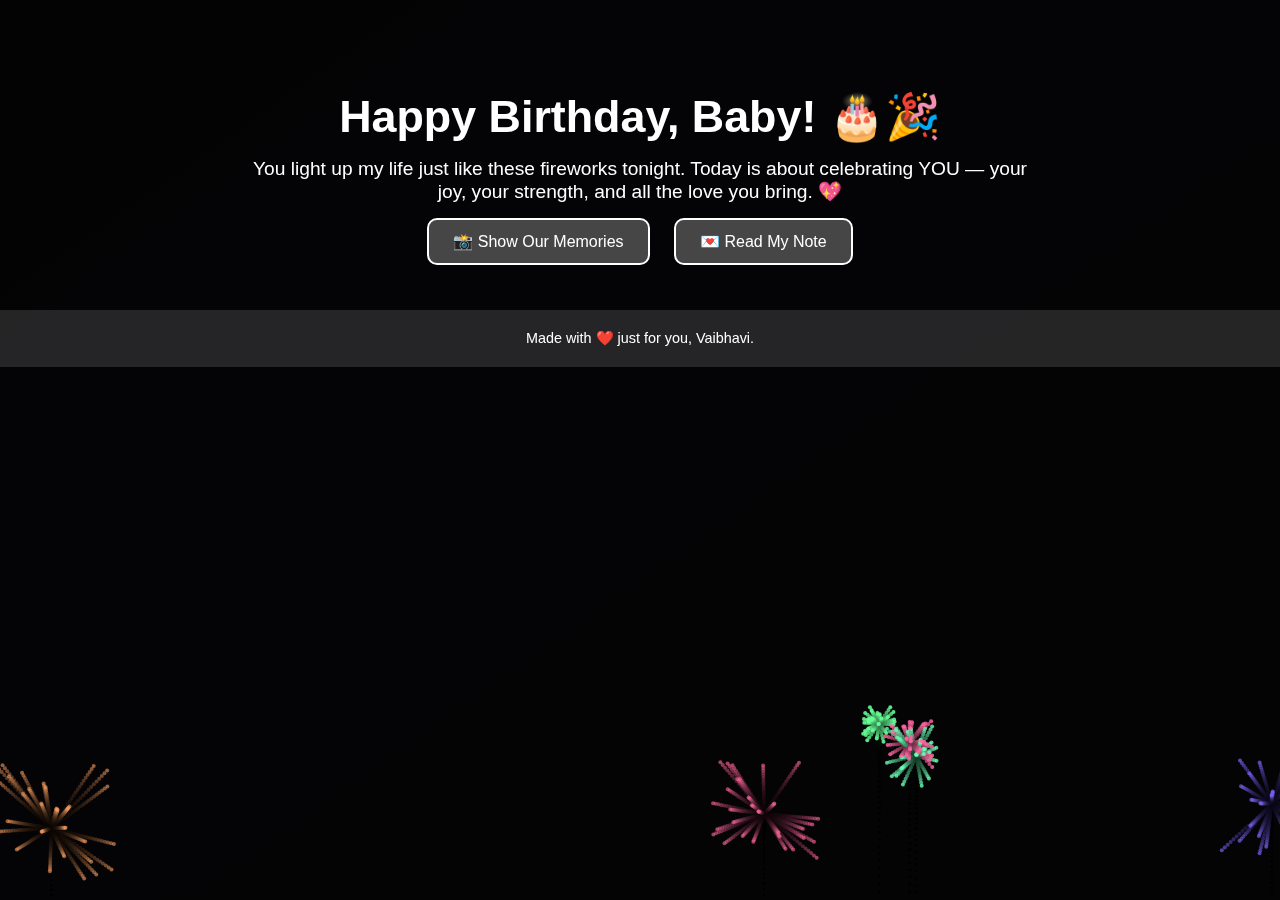
<file: index.html>
<!DOCTYPE html>
<html lang="en">
<head>
  <meta charset="UTF-8" />
  <meta name="viewport" content="width=device-width, initial-scale=1.0"/>
  <title>Happy Birthday Baby 💖</title>
  <style>
    html, body {
      margin: 0;
      padding: 0;
      font-family: 'Segoe UI', sans-serif;
      background: linear-gradient(to bottom right, #a18cd1, #fbc2eb);
      color: #fff;
      text-align: center;
      overflow-x: hidden;
      height: 100%;
    }

    header {
      padding: 60px 20px 30px;
      position: relative;
      z-index: 1;
    }

    h1 {
      font-size: 2.8rem;
      margin-bottom: 15px;
    }

    p {
      font-size: 1.2rem;
      max-width: 800px;
      margin: 0 auto;
    }

    button {
      background-color: #ffffff44;
      color: white;
      border: 2px solid white;
      padding: 12px 24px;
      font-size: 1rem;
      border-radius: 10px;
      margin: 15px 10px;
      cursor: pointer;
      transition: 0.3s;
    }

    button:hover {
      background-color: #ffffff66;
    }

    section {
      padding: 40px 20px;
      position: relative;
      z-index: 1;
    }

    .hidden {
      display: none;
    }

    .slideshow-container {
      max-width: 500px;
      margin: 20px auto;
      position: relative;
    }

    .slides {
      display: none;
      width: 100%;
      border-radius: 10px;
      box-shadow: 0 4px 20px rgba(0,0,0,0.3);
    }

    .note-box {
      background: #ffffff33;
      padding: 25px;
      border-radius: 15px;
      max-width: 700px;
      margin: 30px auto 0;
      line-height: 1.6;
      font-size: 1.1rem;
      backdrop-filter: blur(5px);
      color: #fff;
    }

    audio {
      display: none;
    }

    footer {
      background: #ffffff22;
      padding: 20px;
      font-size: 0.9rem;
      z-index: 1;
      position: relative;
    }

    /* Fireworks canvas */
    .fireworks {
      position: fixed;
      top: 0;
      left: 0;
      pointer-events: none;
      width: 100%;
      height: 100%;
      z-index: 0;
    }

    canvas {
      width: 100%;
      height: 100%;
    }

    @media (max-width: 600px) {
      h1 { font-size: 2rem; }
      p, .note-box { font-size: 1rem; }
    }
  </style>
</head>
<body>

  <!-- Fireworks Layer -->
  <div class="fireworks">
    <canvas id="fireworksCanvas"></canvas>
  </div>

  <!-- Main Header -->
  <header>
    <h1>Happy Birthday, Baby! 🎂🎉</h1>
    <p>
      You light up my life just like these fireworks tonight. Today is about celebrating YOU — your joy, your strength, and all the love you bring. 💖
    </p>
    <button onclick="toggleGallery()">📸 Show Our Memories</button>
    <button onclick="toggleNote()">💌 Read My Note</button>
  </header>

  <!-- Slideshow Section -->
  <section id="gallerySection" class="hidden">
    <div class="slideshow-container">

      <img class="slides" src="shilp1.jpg" alt="Memory 3">
      <img class="slides" src="cable1.jpg" alt="Memory 4">
      <img class="slides" src="hussain1.jpg" alt="Memory 4">
	  <img class="slides" src="cycle1.jpg" alt="Memory 1">
      <img class="slides" src="office.jpg" alt="Memory 2">
      <img class="slides" src="graph1.jpg" alt="Memory 4">
      <img class="slides" src="Memory11.jpg" alt="Memory 4">
    </div>
  </section>

  <!-- Personal Note Section -->
  <section id="noteSection" class="hidden">
    <div class="note-box">
      <h2>My lovely Baby, 💖</h2>
      <p>
        Every moment with you feels magical. Your smile melts my heart, your voice calms my soul. On this occasion, I want you to know that you are my love forever.
        <br><br>
        I promise to be there through all your highs and lows. You’re not just my love — you are my best friend, my reason to smile, my world.
        <br><br>
        May your birthday be filled with all the love, laughter, and happiness you bring into mine every day. I promise to make today (and every day) as special as you are.
        <br><br>
        I love you more than words can ever say. 💫💐<br>
        ❤️ Forever yours, Bunny 🐇
	<br><br>
	Special Msg:- आज तुझा वाढदिवस आहे, पण खरं सांगायचं तर, माझ्यासाठी प्रत्येक दिवस तुझ्यामुळे खास असतो… तू माझं स्वप्न, माझं प्रेम, आणि माझं कायमचं सुख आहेस. वाढदिवसाच्या प्रेमळ शुभेच्छा माझ्या राणी!
        <br>  
	      
      </p>
    </div>
  </section>

  <!-- Background Music -->
  <audio autoplay loop>
    <source src="song.mp3" type="audio/mp3">
    Your browser does not support the audio element.
  </audio>

  <!-- Footer -->
  <footer>
    Made with ❤️ just for you, Vaibhavi.
  </footer>

  <!-- Scripts -->
  <script>
    let slideIndex = 0;

    function showSlides() {
      const slides = document.getElementsByClassName("slides");
      for (let i = 0; i < slides.length; i++) {
        slides[i].style.display = "none";
      }
      slideIndex++;
      if (slideIndex > slides.length) { slideIndex = 1; }
      slides[slideIndex - 1].style.display = "block";
      setTimeout(showSlides, 3000);
    }

    function toggleGallery() {
      const gallery = document.getElementById("gallerySection");
      gallery.classList.toggle("hidden");
      showSlides();
    }

    function toggleNote() {
      const note = document.getElementById("noteSection");
      note.classList.toggle("hidden");
    }

    // Fireworks animation
    const canvas = document.getElementById("fireworksCanvas");
    const ctx = canvas.getContext("2d");
    canvas.width = window.innerWidth;
    canvas.height = window.innerHeight;

    function random(min, max) {
      return Math.random() * (max - min) + min;
    }

    class Firework {
      constructor() {
        this.reset();
      }

      reset() {
        this.x = random(0, canvas.width);
        this.y = canvas.height;
        this.color = `hsl(${random(0, 360)}, 100%, 70%)`;
        this.dy = random(-10, -5);
        this.exploded = false;
        this.particles = [];
      }

      update() {
        if (!this.exploded) {
          this.y += this.dy;
          this.dy += 0.2;
          if (this.dy >= 0) {
            this.exploded = true;
            for (let i = 0; i < 30; i++) {
              this.particles.push(new Particle(this.x, this.y, this.color));
            }
          }
        }
        this.particles.forEach(p => p.update());
      }

      draw() {
        if (!this.exploded) {
          ctx.beginPath();
          ctx.arc(this.x, this.y, 2, 0, Math.PI * 2);
          ctx.fillStyle = this.color;
          ctx.fill();
        }
        this.particles.forEach(p => p.draw());
      }
    }

    class Particle {
      constructor(x, y, color) {
        this.x = x;
        this.y = y;
        this.color = color;
        this.radius = 2;
        this.dx = random(-3, 3);
        this.dy = random(-3, 3);
        this.alpha = 1;
      }

      update() {
        this.x += this.dx;
        this.y += this.dy;
        this.alpha -= 0.02;
      }

      draw() {
        ctx.save();
        ctx.globalAlpha = this.alpha;
        ctx.beginPath();
        ctx.arc(this.x, this.y, this.radius, 0, Math.PI * 2);
        ctx.fillStyle = this.color;
        ctx.fill();
        ctx.restore();
      }
    }

    const fireworks = Array.from({ length: 6 }, () => new Firework());

    function animate() {
      ctx.fillStyle = "rgba(0, 0, 0, 0.15)";
      ctx.fillRect(0, 0, canvas.width, canvas.height);
      fireworks.forEach((f, i) => {
        f.update();
        f.draw();
        if (f.exploded && f.particles.every(p => p.alpha <= 0)) {
          fireworks[i] = new Firework();
        }
      });
      requestAnimationFrame(animate);
    }

    animate();
  </script>
</body>
</html>
</file>
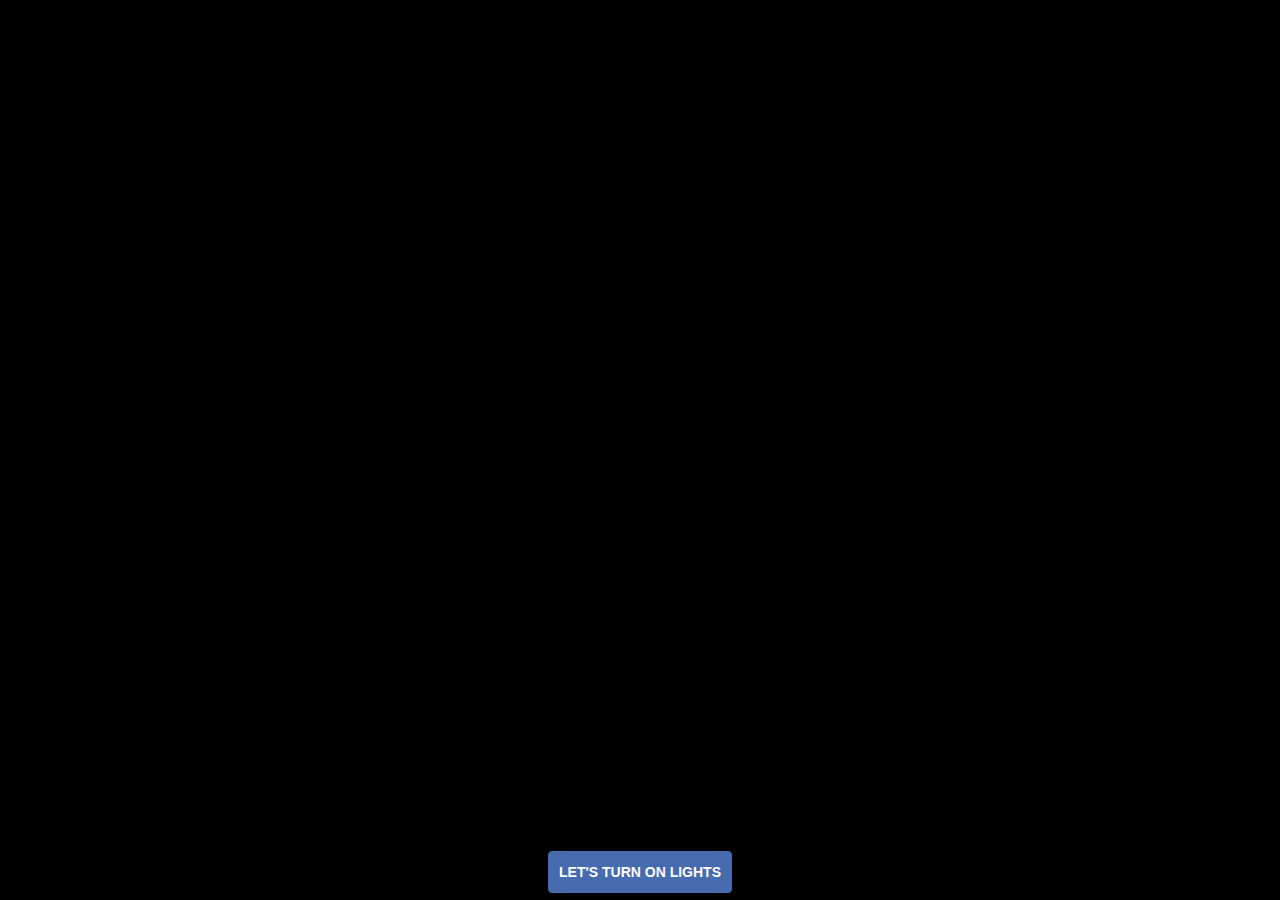
<file: bday.html>
<!DOCTYPE html>
<!--[if lt IE 7]>
<html class="ie lt-ie9 lt-ie8 lt-ie7"> <![endif]-->
<!--[if IE 7]>
<html class="ie lt-ie9 lt-ie8"> <![endif]-->
<!--[if IE 8]>
<html class="ie lt-ie9"> <![endif]-->
<!--[if gt IE 8]>
<html> <![endif]-->
<!--[if !IE]><!-->
<html lang="en"><!-- <![endif]-->
<head>
    <title>Happy Birthday</title>
    <meta charset="UTF-8"/>
    <meta name="description" content="Happy Birthday">
    <meta name="robots" content="index, follow"/>
    <link rel="author" href="https://plus.google.com/u/1/+AyushSharma1/"/>
    <meta name="keywords" content="Birthday, Happy">
    <!-- Strat of Facebook Meta -->
    <meta property="og:type" content="E-Greeting"/>
    <meta property="og:image" content="favicon.ico"/>
    <meta property="og:description" content="Wish you a very Happy Birthday">
    <!-- End of Facebook Meta Tags -->
    <meta name="viewport"
          content="width=device-width, initial-scale=1.0, user-scalable=0, minimum-scale=1.0, maximum-scale=1.0">
    <meta name="apple-mobile-web-app-capable" content="yes">
    <meta name="apple-mobile-web-app-status-bar-style" content="black">
    <meta http-equiv="X-UA-Compatible" content="IE=9; IE=8; IE=7; IE=EDGE"/>
    <link rel="stylesheet" href="assets/bootstrap.min.css">
    <link rel="stylesheet" type="text/css" href="assets/stylesheet.css">
    <link rel="stylesheet" type="text/css" href="assets/loading.css">
    <link rel="stylesheet/less" href="assets/cake.less">
    <script src="assets/less.min.js"></script>
    <script src="config.js"></script>
</head>

<body>
<div class="loading"></div>
<audio class="song" controls loop>
    <source src="assets/hbd.mp3"></source>
    Your browser isn't invited for super fun audio time.
</audio>
<div class="balloons text-center" id="b1">
    <h2 style="color:#F2B300;">*</h2>
</div>
<div class="balloons text-center" id="b2">
    <h2 style="color:#0719D4;">V</h2>
</div>
<div class="balloons text-center" id="b3">
    <h2 style="color:#D14D39;">a</h2>
</div>
<div class="balloons text-center" id="b4">
    <h2 style="color:#8FAD00;">n</h2>
</div>
<div class="balloons text-center" id="b5">
    <h2 style="color:#8377E4;">i</h2>
</div>
<div class="balloons text-center" id="b6">
    <h2 style="color:#99C96A;">i</h2>
</div>
<div class="balloons text-center" id="b7">
    <h2 style="color:#20CFB4;">*</h2>
</div>

<img src="assets/Balloon-Border.png" width="100%" class="balloon-border">


<div class="container">

    <div class="row">
        <div class="col-md-2 col-xs-2 bulb-holder">
            <div class="bulb" id="bulb_yellow"></div>
        </div>
        <div class="col-md-2 col-xs-2 bulb-holder">
            <div class="bulb" id="bulb_red"></div>
        </div>
        <div class="col-md-2 col-xs-2 bulb-holder">
            <div class="bulb" id="bulb_blue"></div>
        </div>
        <div class="col-md-2 col-xs-2 bulb-holder">
            <div class="bulb" id="bulb_green"></div>
        </div>
        <div class="col-md-2 col-xs-2 bulb-holder">
            <div class="bulb" id="bulb_pink"></div>
        </div>
        <div class="col-md-2 col-xs-2 bulb-holder">
            <div class="bulb" id="bulb_orange"></div>
        </div>
    </div>
    <div class="row">
        <div class="col-md-12 text-center">
            <img src="assets/banner.png" class="bannar">
        </div>
    </div>
    <!-- <div class="row message">
        <div class="col-md-12"><p>Khushbu</p></div>
    </div> -->
    <div class="row cake-cover">
        <div class="col-md-12 texr-center">
            <div class="cake">
                <div class="velas">
                    <div class="fuego"></div>
                    <div class="fuego"></div>
                    <div class="fuego"></div>
                    <div class="fuego"></div>
                    <div class="fuego"></div>
                </div>
                <div class="cobertura"></div>
                <div class="bizcocho"></div>
            </div>
        </div>
    </div>
    <div class="row message">
        <div class="col-md-12" id="texts-container">
        </div>
    </div>
    <div class="navbar navbar-fixed-bottom">
        <div class="row">
            <div class="col-md-6 text-center col-md-offset-3">
                <button class="btn btn-primary" id="turn_on">Turn On Lights</button>
                <button class="btn btn-primary" id="play">Play Music</button>
                <button class="btn btn-primary" id="bannar_coming">Let's Decorate</button>
                <button class="btn btn-primary" id="balloons_flying">Fly With Balloons</button>
                <button class="btn btn-primary" id="cake_fadein">Most Delicious Cake Ever</button>
                <button class="btn btn-primary" id="light_candle"> Light Candle</button>
                <button class="btn btn-primary" id="wish_message">Happy Birthday</button>
                <button class="btn btn-primary" id="story">A mesage for you</button>
                <!-- <button class="btn btn-primary" id="cake_cut">Lrt's Cut the Cake</button> -->
            </div>
        </div>
    </div>


</div>
</body>
<script src="assets/jquery.min.js"></script>
<script src="./assets/bootstrap.min.js"></script>
<script src="assets/effect.js"></script>

<script src="custom.js"></script>

</html>
</file>
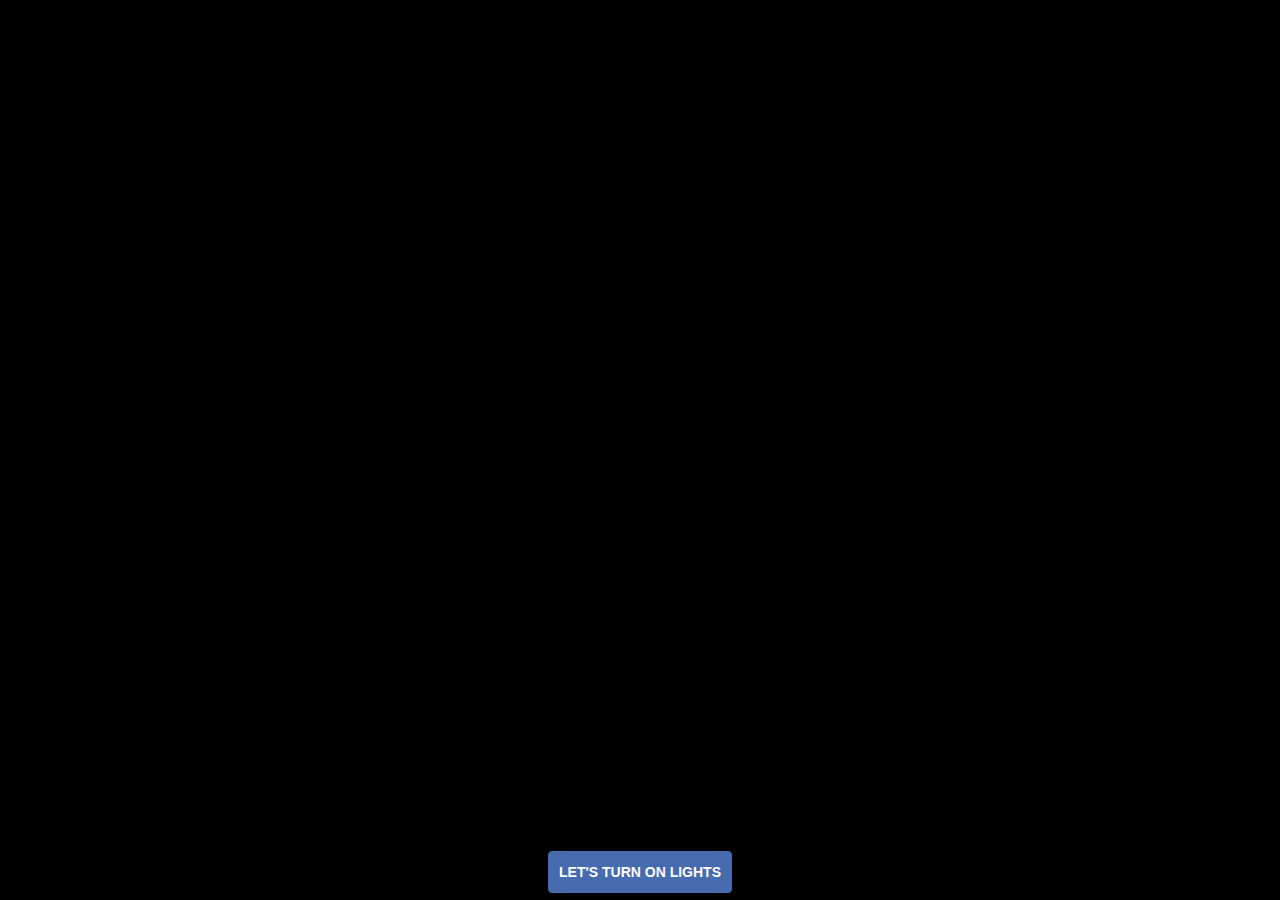
<file: bdays.html>
<!DOCTYPE html>
<!--[if lt IE 7]>
<html class="ie lt-ie9 lt-ie8 lt-ie7"> <![endif]-->
<!--[if IE 7]>
<html class="ie lt-ie9 lt-ie8"> <![endif]-->
<!--[if IE 8]>
<html class="ie lt-ie9"> <![endif]-->
<!--[if gt IE 8]>
<html> <![endif]-->
<!--[if !IE]><!-->
<html lang="en"><!-- <![endif]-->
<head>
    <title>Happy Birthday</title>
    <meta charset="UTF-8"/>
    <meta name="description" content="Happy Birthday">
    <meta name="robots" content="index, follow"/>
    <link rel="author" href="https://plus.google.com/u/1/+AyushSharma1/"/>
    <meta name="keywords" content="Birthday, Happy">
    <!-- Strat of Facebook Meta -->
    <meta property="og:type" content="E-Greeting"/>
    <meta property="og:image" content="favicon.ico"/>
    <meta property="og:description" content="Wish you a very Happy Birthday">
    <!-- End of Facebook Meta Tags -->
    <meta name="viewport"
          content="width=device-width, initial-scale=1.0, user-scalable=0, minimum-scale=1.0, maximum-scale=1.0">
    <meta name="apple-mobile-web-app-capable" content="yes">
    <meta name="apple-mobile-web-app-status-bar-style" content="black">
    <meta http-equiv="X-UA-Compatible" content="IE=9; IE=8; IE=7; IE=EDGE"/>
    <link rel="stylesheet" href="assets/bootstrap.min.css">
    <link rel="stylesheet" type="text/css" href="assets/stylesheet.css">
    <link rel="stylesheet" type="text/css" href="assets/loading.css">
    <link rel="stylesheet/less" href="assets/cake.less">
    <script src="assets/less.min.js"></script>
    <script src="config.js"></script>
</head>

<body>
<div class="loading"></div>
<audio class="song" controls loop>
    <source src="assets/hbd.mp3"></source>
    Your browser isn't invited for super fun audio time.
</audio>
<div class="balloons text-center" id="b1">
    <h2 style="color:#F2B300;">*</h2>
</div>
<div class="balloons text-center" id="b2">
    <h2 style="color:#0719D4;">*</h2>
</div>
<div class="balloons text-center" id="b3">
    <h2 style="color:#D14D39;">Vi</h2>
</div>
<div class="balloons text-center" id="b4">
    <h2 style="color:#8FAD00;">be</h2>
</div>
<div class="balloons text-center" id="b5">
    <h2 style="color:#8377E4;">*</h2>
</div>
<div class="balloons text-center" id="b6">
    <h2 style="color:#99C96A;">*</h2>
</div>
<div class="balloons text-center" id="b7">
    <h2 style="color:#20CFB4;">*</h2>
</div>
<div class="balloons text-center" id="b8">
    <h2 style="color:#F2B300;">*</h2>
</div>

<img src="assets/Balloon-Border.png" width="100%" class="balloon-border">


<div class="container">

    <div class="row">
        <div class="col-md-2 col-xs-2 bulb-holder">
            <div class="bulb" id="bulb_yellow"></div>
        </div>
        <div class="col-md-2 col-xs-2 bulb-holder">
            <div class="bulb" id="bulb_red"></div>
        </div>
        <div class="col-md-2 col-xs-2 bulb-holder">
            <div class="bulb" id="bulb_blue"></div>
        </div>
        <div class="col-md-2 col-xs-2 bulb-holder">
            <div class="bulb" id="bulb_green"></div>
        </div>
        <div class="col-md-2 col-xs-2 bulb-holder">
            <div class="bulb" id="bulb_pink"></div>
        </div>
        <div class="col-md-2 col-xs-2 bulb-holder">
            <div class="bulb" id="bulb_orange"></div>
        </div>
    </div>
    <div class="row">
        <div class="col-md-12 text-center">
            <img src="assets/banner.png" class="bannar">
        </div>
    </div>
    <!-- <div class="row message">
        <div class="col-md-12"><p>Khushbu</p></div>
    </div> -->
    <div class="row cake-cover">
        <div class="col-md-12 texr-center">
            <div class="cake">
                <div class="velas">
                    <div class="fuego"></div>
                    <div class="fuego"></div>
                    <div class="fuego"></div>
                    <div class="fuego"></div>
                    <div class="fuego"></div>
                </div>
                <div class="cobertura"></div>
                <div class="bizcocho"></div>
            </div>
        </div>
    </div>
    <div class="row message">
        <div class="col-md-12" id="texts-container">
        </div>
    </div>
    <div class="navbar navbar-fixed-bottom">
        <div class="row">
            <div class="col-md-6 text-center col-md-offset-3">
                <button class="btn btn-primary" id="turn_on">Turn On Lights</button>
                <button class="btn btn-primary" id="play">Play Music</button>
                <button class="btn btn-primary" id="bannar_coming">Let's Decorate</button>
                <button class="btn btn-primary" id="balloons_flying">Fly With Balloons</button>
                <button class="btn btn-primary" id="cake_fadein">Most Delicious Cake Ever</button>
                <button class="btn btn-primary" id="light_candle"> Light Candle</button>
                <button class="btn btn-primary" id="wish_message">Happy Birthday</button>
                <button class="btn btn-primary" id="story">A mesage for you</button>
                <!-- <button class="btn btn-primary" id="cake_cut">Lrt's Cut the Cake</button> -->
            </div>
        </div>
    </div>


</div>
</body>
<script src="assets/jquery.min.js"></script>
<script src="./assets/bootstrap.min.js"></script>
<script src="assets/effect.js"></script>

<script src="custom.js"></script>

</html>
</file>
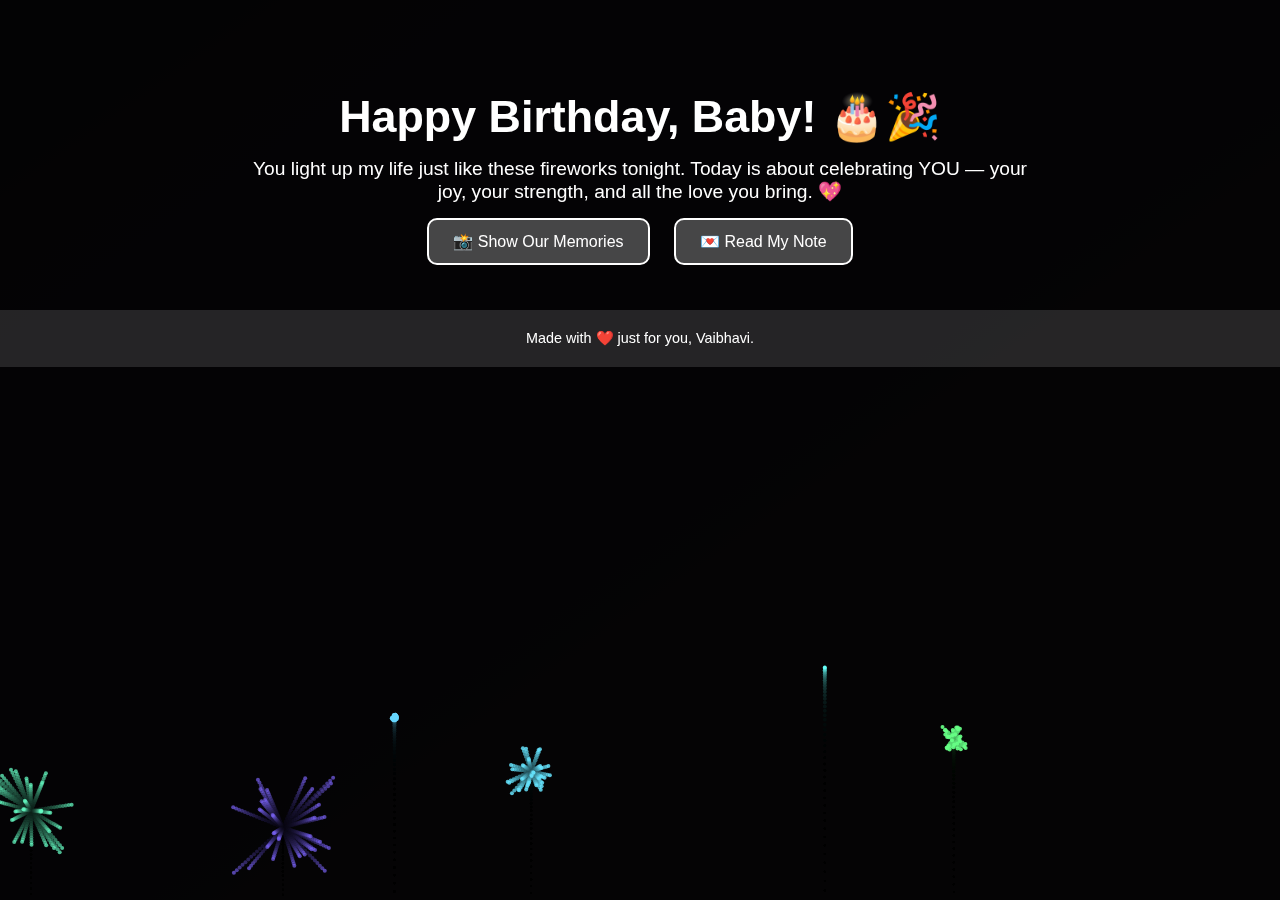
<file: birthday.html>
<!DOCTYPE html>
<html lang="en">
<head>
  <meta charset="UTF-8" />
  <meta name="viewport" content="width=device-width, initial-scale=1.0"/>
  <title>Happy Birthday Baby 💖</title>
  <style>
    html, body {
      margin: 0;
      padding: 0;
      font-family: 'Segoe UI', sans-serif;
      background: linear-gradient(to bottom right, #a18cd1, #fbc2eb);
      color: #fff;
      text-align: center;
      overflow-x: hidden;
      height: 100%;
    }

    header {
      padding: 60px 20px 30px;
      position: relative;
      z-index: 1;
    }

    h1 {
      font-size: 2.8rem;
      margin-bottom: 15px;
    }

    p {
      font-size: 1.2rem;
      max-width: 800px;
      margin: 0 auto;
    }

    button {
      background-color: #ffffff44;
      color: white;
      border: 2px solid white;
      padding: 12px 24px;
      font-size: 1rem;
      border-radius: 10px;
      margin: 15px 10px;
      cursor: pointer;
      transition: 0.3s;
    }

    button:hover {
      background-color: #ffffff66;
    }

    section {
      padding: 40px 20px;
      position: relative;
      z-index: 1;
    }

    .hidden {
      display: none;
    }

    .slideshow-container {
      max-width: 500px;
      margin: 20px auto;
      position: relative;
    }

    .slides {
      display: none;
      width: 100%;
      border-radius: 10px;
      box-shadow: 0 4px 20px rgba(0,0,0,0.3);
    }

    .note-box {
      background: #ffffff33;
      padding: 25px;
      border-radius: 15px;
      max-width: 700px;
      margin: 30px auto 0;
      line-height: 1.6;
      font-size: 1.1rem;
      backdrop-filter: blur(5px);
      color: #fff;
    }

    audio {
      display: none;
    }

    footer {
      background: #ffffff22;
      padding: 20px;
      font-size: 0.9rem;
      z-index: 1;
      position: relative;
    }

    /* Fireworks canvas */
    .fireworks {
      position: fixed;
      top: 0;
      left: 0;
      pointer-events: none;
      width: 100%;
      height: 100%;
      z-index: 0;
    }

    canvas {
      width: 100%;
      height: 100%;
    }

    @media (max-width: 600px) {
      h1 { font-size: 2rem; }
      p, .note-box { font-size: 1rem; }
    }
  </style>
</head>
<body>

  <!-- Fireworks Layer -->
  <div class="fireworks">
    <canvas id="fireworksCanvas"></canvas>
  </div>

  <!-- Main Header -->
  <header>
    <h1>Happy Birthday, Baby! 🎂🎉</h1>
    <p>
      You light up my life just like these fireworks tonight. Today is about celebrating YOU — your joy, your strength, and all the love you bring. 💖
    </p>
    <button onclick="toggleGallery()">📸 Show Our Memories</button>
    <button onclick="toggleNote()">💌 Read My Note</button>
  </header>

  <!-- Slideshow Section -->
  <section id="gallerySection" class="hidden">
    <div class="slideshow-container">

      <img class="slides" src="shilp1.jpg" alt="Memory 3">
      <img class="slides" src="cable1.jpg" alt="Memory 4">
      <img class="slides" src="hussain1.jpg" alt="Memory 4">
	  <img class="slides" src="cycle1.jpg" alt="Memory 1">
      <img class="slides" src="office.jpg" alt="Memory 2">
      <img class="slides" src="graph1.jpg" alt="Memory 4">
      <img class="slides" src="Memory11.jpg" alt="Memory 4">
    </div>
  </section>

  <!-- Personal Note Section -->
  <section id="noteSection" class="hidden">
    <div class="note-box">
      <h2>My lovely Baby, 💖</h2>
      <p>
        Every moment with you feels magical. Your smile melts my heart, your voice calms my soul. On this occasion, I want you to know that you are my love forever.
        <br><br>
        I promise to be there through all your highs and lows. You’re not just my love — you are my best friend, my reason to smile, my world.
        <br><br>
        May your birthday be filled with all the love, laughter, and happiness you bring into mine every day. I promise to make today (and every day) as special as you are.
        <br><br>
        I love you more than words can ever say. 💫💐<br>
        ❤️ Forever yours, Bunny 🐇
      </p>
    </div>
  </section>

  <!-- Background Music -->
  <audio autoplay loop>
    <source src="https://www.bensound.com/bensound-music/bensound-romantic.mp3" type="audio/mp3">
    Your browser does not support the audio element.
  </audio>

  <!-- Footer -->
  <footer>
    Made with ❤️ just for you, Vaibhavi.
  </footer>

  <!-- Scripts -->
  <script>
    let slideIndex = 0;

    function showSlides() {
      const slides = document.getElementsByClassName("slides");
      for (let i = 0; i < slides.length; i++) {
        slides[i].style.display = "none";
      }
      slideIndex++;
      if (slideIndex > slides.length) { slideIndex = 1; }
      slides[slideIndex - 1].style.display = "block";
      setTimeout(showSlides, 3000);
    }

    function toggleGallery() {
      const gallery = document.getElementById("gallerySection");
      gallery.classList.toggle("hidden");
      showSlides();
    }

    function toggleNote() {
      const note = document.getElementById("noteSection");
      note.classList.toggle("hidden");
    }

    // Fireworks animation
    const canvas = document.getElementById("fireworksCanvas");
    const ctx = canvas.getContext("2d");
    canvas.width = window.innerWidth;
    canvas.height = window.innerHeight;

    function random(min, max) {
      return Math.random() * (max - min) + min;
    }

    class Firework {
      constructor() {
        this.reset();
      }

      reset() {
        this.x = random(0, canvas.width);
        this.y = canvas.height;
        this.color = `hsl(${random(0, 360)}, 100%, 70%)`;
        this.dy = random(-10, -5);
        this.exploded = false;
        this.particles = [];
      }

      update() {
        if (!this.exploded) {
          this.y += this.dy;
          this.dy += 0.2;
          if (this.dy >= 0) {
            this.exploded = true;
            for (let i = 0; i < 30; i++) {
              this.particles.push(new Particle(this.x, this.y, this.color));
            }
          }
        }
        this.particles.forEach(p => p.update());
      }

      draw() {
        if (!this.exploded) {
          ctx.beginPath();
          ctx.arc(this.x, this.y, 2, 0, Math.PI * 2);
          ctx.fillStyle = this.color;
          ctx.fill();
        }
        this.particles.forEach(p => p.draw());
      }
    }

    class Particle {
      constructor(x, y, color) {
        this.x = x;
        this.y = y;
        this.color = color;
        this.radius = 2;
        this.dx = random(-3, 3);
        this.dy = random(-3, 3);
        this.alpha = 1;
      }

      update() {
        this.x += this.dx;
        this.y += this.dy;
        this.alpha -= 0.02;
      }

      draw() {
        ctx.save();
        ctx.globalAlpha = this.alpha;
        ctx.beginPath();
        ctx.arc(this.x, this.y, this.radius, 0, Math.PI * 2);
        ctx.fillStyle = this.color;
        ctx.fill();
        ctx.restore();
      }
    }

    const fireworks = Array.from({ length: 6 }, () => new Firework());

    function animate() {
      ctx.fillStyle = "rgba(0, 0, 0, 0.15)";
      ctx.fillRect(0, 0, canvas.width, canvas.height);
      fireworks.forEach((f, i) => {
        f.update();
        f.draw();
        if (f.exploded && f.particles.every(p => p.alpha <= 0)) {
          fireworks[i] = new Firework();
        }
      });
      requestAnimationFrame(animate);
    }

    animate();
  </script>
</body>
</html>
</file>
<file: assets/stylesheet.css>
body {
	/*background-color: #FFDAB9;	*/
	background-color: #000;
	-webkit-transition:background-color linear 5s;
	-moz-transition:background-color linear 5s;
	-o-transition:background-color linear 5s;
	-ms-transition:background-color linear 5s;
	transition:background-color linear 5s;
	overflow-x:hidden;
}
.container {
	display: none;
}
.peach {
	background-color: #FFDAB9;

}
.peach-after {
	-webkit-animation:peach_alive linear 8s infinite;
	-moz-animation:peach_alive linear 8s infinite;
	-o-animation:peach_alive linear 8s infinite;
	-ms-animation:peach_alive linear 8s infinite;
	animation:peach_alive linear 8s infinite;
}

@-webkit-keyframes peach_alive {
	0%{
		background-color: #FFDAB9;
	}
	25%{
		background-color: #FFE4B5;
	}
	50%{
		background-color: #FFDAB9;
	}
	75%{
		background-color: #FFEFD5;
	}
	100%{
		background-color: #FFDAB9;
	}
}
@-moz-keyframes peach_alive {
	0%{
		background-color: #FFDAB9;
	}
	25%{
		background-color: #FFE4B5;
	}
	50%{
		background-color: #FFDAB9;
	}
	75%{
		background-color: #FFEFD5;
	}
	100%{
		background-color: #FFDAB9;
	}
}

@-o-keyframes peach_alive {
	0%{
		background-color: #FFDAB9;
	}
	25%{
		background-color: #FFE4B5;
	}
	50%{
		background-color: #FFDAB9;
	}
	75%{
		background-color: #FFEFD5;
	}
	100%{
		background-color: #FFDAB9;
	}
}

@-ms-keyframes peach_alive {
	0%{
		background-color: #FFDAB9;
	}
	25%{
		background-color: #FFE4B5;
	}
	50%{
		background-color: #FFDAB9;
	}
	75%{
		background-color: #FFEFD5;
	}
	100%{
		background-color: #FFDAB9;
	}
}

@keyframes peach_alive {
	0%{
		background-color: #FFDAB9;
	}
	25%{
		background-color: #FFE4B5;
	}
	50%{
		background-color: #FFDAB9;
	}
	75%{
		background-color: #FFEFD5;
	}
	100%{
		background-color: #FFDAB9;
	}
}


.bulb {
	width: 50px;
	height: 50px;
	margin: auto;
	background-repeat: no-repeat no-repeat;
	background-position:center 0px;
	background-size: 50px 50px;
}

.bulb-holder {
	height: 70px;
}

.bulb-glow-yellow {
	background-image: url('bulb_yellow.png');
	-webkit-animation: bulb_glow_yellow linear 5s;
	-moz-animation: bulb_glow_yellow linear 5s;
	-o-animation: bulb_glow_yellow linear 5s;
	-ms-animation: bulb_glow_yellow linear 5s;
	animation: bulb_glow_yellow linear 5s;
}

@-webkit-keyframes bulb_glow_yellow {
	0%{
		background-image: url('bulb.png');
		opacity: 0;
	}
	50%{
		opacity: 1;
	}
	100%{
		background-image: url('bulb_yellow.png');
		opacity: 1;
	}
}
@-moz-keyframes bulb_glow_yellow {
	0%{
		background-image: url('bulb.png');
		opacity: 0;
	}
	50%{
		opacity: 1;
	}
	100%{
		background-image: url('bulb_yellow.png');
		opacity: 1;
	}
}
@-o-keyframes bulb_glow_yellow {
	0%{
		background-image: url('bulb.png');
		opacity: 0;
	}
	50%{
		opacity: 1;
	}
	100%{
		background-image: url('bulb_yellow.png');
		opacity: 1;
	}
}
@-ms-keyframes bulb_glow_yellow {
	0%{
		background-image: url('bulb.png');
		opacity: 0;
	}
	50%{
		opacity: 1;
	}
	100%{
		background-image: url('bulb_yellow.png');
		opacity: 1;
	}
}
@keyframes bulb_glow_yellow {
	0%{
		background-image: url('bulb.png');
		opacity: 0;
	}
	50%{
		opacity: 1;
	}
	100%{
		background-image: url('bulb_yellow.png');
		opacity: 1;
	}
}

.bulb-glow-red {
	background-image: url('bulb_red.png');
	-webkit-animation: bulb_glow_red linear 5s;
	-moz-animation: bulb_glow_red linear 5s;
	-o-animation: bulb_glow_red linear 5s;
	-ms-animation: bulb_glow_red linear 5s;
	animation: bulb_glow_red linear 5s;
}

@-webkit-keyframes bulb_glow_red {
	0%{
		background-image: url('bulb.png');
		opacity: 0;
	}
	50%{
		opacity: 1;
	}
	100%{
		background-image: url('bulb_red.png');
		opacity: 1;
	}
}
@-moz-keyframes bulb_glow_red {
	0%{
		background-image: url('bulb.png');
		opacity: 0;
	}
	50%{
		opacity: 1;
	}
	100%{
		background-image: url('bulb_red.png');
		opacity: 1;
	}
}
@-o-keyframes bulb_glow_red {
	0%{
		background-image: url('bulb.png');
		opacity: 0;
	}
	50%{
		opacity: 1;
	}
	100%{
		background-image: url('bulb_red.png');
		opacity: 1;
	}
}
@-ms-keyframes bulb_glow_red {
	0%{
		background-image: url('bulb.png');
		opacity: 0;
	}
	50%{
		opacity: 1;
	}
	100%{
		background-image: url('bulb_red.png');
		opacity: 1;
	}
}
@keyframes bulb_glow_red {
	0%{
		background-image: url('bulb.png');
		opacity: 0;
	}
	50%{
		opacity: 1;
	}
	100%{
		background-image: url('bulb_red.png');
		opacity: 1;
	}
}
.bulb-glow-blue {
	background-image: url('bulb_blue.png');
	-webkit-animation: bulb_glow_blue linear 5s;
	-moz-animation: bulb_glow_blue linear 5s;
	-o-animation: bulb_glow_blue linear 5s;
	-ms-animation: bulb_glow_blue linear 5s;
	animation: bulb_glow_blue linear 5s;
}

@-webkit-keyframes bulb_glow_blue {
	0%{
		background-image: url('bulb.png');
		opacity: 0;
	}
	50%{
		opacity: 1;
	}
	100%{
		background-image: url('bulb_blue.png');
		opacity: 1;
	}
}
@-moz-keyframes bulb_glow_blue {
	0%{
		background-image: url('bulb.png');
		opacity: 0;
	}
	50%{
		opacity: 1;
	}
	100%{
		background-image: url('bulb_blue.png');
		opacity: 1;
	}
}
@-o-keyframes bulb_glow_blue {
	0%{
		background-image: url('bulb.png');
		opacity: 0;
	}
	50%{
		opacity: 1;
	}
	100%{
		background-image: url('bulb_blue.png');
		opacity: 1;
	}
}
@-ms-keyframes bulb_glow_blue {
	0%{
		background-image: url('bulb.png');
		opacity: 0;
	}
	50%{
		opacity: 1;
	}
	100%{
		background-image: url('bulb_blue.png');
		opacity: 1;
	}
}
@keyframes bulb_glow_blue {
	0%{
		background-image: url('bulb.png');
		opacity: 0;
	}
	50%{
		opacity: 1;
	}
	100%{
		background-image: url('bulb_blue.png');
		opacity: 1;
	}
}

.bulb-glow-green {
	background-image: url('bulb_green.png');
	-webkit-animation: bulb_glow_green linear 5s;
	-moz-animation: bulb_glow_green linear 5s;
	-o-animation: bulb_glow_green linear 5s;
	-ms-animation: bulb_glow_green linear 5s;
	animation: bulb_glow_green linear 5s;
}

@-webkit-keyframes bulb_glow_green {
	0%{
		background-image: url('bulb.png');
		opacity: 0;
	}
	50%{
		opacity: 1;
	}
	100%{
		background-image: url('bulb_green.png');
		opacity: 1;
	}
}
@-moz-keyframes bulb_glow_green {
	0%{
		background-image: url('bulb.png');
		opacity: 0;
	}
	50%{
		opacity: 1;
	}
	100%{
		background-image: url('bulb_green.png');
		opacity: 1;
	}
}
@-o-keyframes bulb_glow_green {
	0%{
		background-image: url('bulb.png');
		opacity: 0;
	}
	50%{
		opacity: 1;
	}
	100%{
		background-image: url('bulb_green.png');
		opacity: 1;
	}
}
@-ms-keyframes bulb_glow_green {
	0%{
		background-image: url('bulb.png');
		opacity: 0;
	}
	50%{
		opacity: 1;
	}
	100%{
		background-image: url('bulb_green.png');
		opacity: 1;
	}
}
@keyframes bulb_glow_green {
	0%{
		background-image: url('bulb.png');
		opacity: 0;
	}
	50%{
		opacity: 1;
	}
	100%{
		background-image: url('bulb_green.png');
		opacity: 1;
	}
}

.bulb-glow-pink {
	background-image: url('bulb_pink.png');
	-webkit-animation: bulb_glow_pink linear 5s;
	-moz-animation: bulb_glow_pink linear 5s;
	-o-animation: bulb_glow_pink linear 5s;
	-ms-animation: bulb_glow_pink linear 5s;
	animation: bulb_glow_pink linear 5s;
}

@-webkit-keyframes bulb_glow_pink {
	0%{
		background-image: url('bulb.png');
		opacity: 0;
	}
	50%{
		opacity: 1;
	}
	100%{
		background-image: url('bulb_pink.png');
		opacity: 1;
	}
}
@-moz-keyframes bulb_glow_pink {
	0%{
		background-image: url('bulb.png');
		opacity: 0;
	}
	50%{
		opacity: 1;
	}
	100%{
		background-image: url('bulb_pink.png');
		opacity: 1;
	}
}
@-o-keyframes bulb_glow_pink {
	0%{
		background-image: url('bulb.png');
		opacity: 0;
	}
	50%{
		opacity: 1;
	}
	100%{
		background-image: url('bulb_pink.png');
		opacity: 1;
	}
}
@-ms-keyframes bulb_glow_pink {
	0%{
		background-image: url('bulb.png');
		opacity: 0;
	}
	50%{
		opacity: 1;
	}
	100%{
		background-image: url('bulb_pink.png');
		opacity: 1;
	}
}
@keyframes bulb_glow_pink {
	0%{
		background-image: url('bulb.png');
		opacity: 0;
	}
	50%{
		opacity: 1;
	}
	100%{
		background-image: url('bulb_pink.png');
		opacity: 1;
	}
}

.bulb-glow-orange {
	background-image: url('bulb_orange.png');
	-webkit-animation: bulb_glow_orange linear 5s;
	-moz-animation: bulb_glow_orange linear 5s;
	-o-animation: bulb_glow_orange linear 5s;
	-ms-animation: bulb_glow_orange linear 5s;
	animation: bulb_glow_orange linear 5s;
}

@-webkit-keyframes bulb_glow_orange {
	0%{
		background-image: url('bulb.png');
		opacity: 0;
	}
	50%{
		opacity: 1;
	}
	100%{
		background-image: url('bulb_orange.png');
		opacity: 1;
	}
}
@-moz-keyframes bulb_glow_orange {
	0%{
		background-image: url('bulb.png');
		opacity: 0;
	}
	50%{
		opacity: 1;
	}
	100%{
		background-image: url('bulb_orange.png');
		opacity: 1;
	}
}
@-o-keyframes bulb_glow_orange {
	0%{
		background-image: url('bulb.png');
		opacity: 0;
	}
	50%{
		opacity: 1;
	}
	100%{
		background-image: url('bulb_orange.png');
		opacity: 1;
	}
}
@-ms-keyframes bulb_glow_orange {
	0%{
		background-image: url('bulb.png');
		opacity: 0;
	}
	50%{
		opacity: 1;
	}
	100%{
		background-image: url('bulb_orange.png');
		opacity: 1;
	}
}
@keyframes bulb_glow_orange {
	0%{
		background-image: url('bulb.png');
		opacity: 0;
	}
	50%{
		opacity: 1;
	}
	100%{
		background-image: url('bulb_orange.png');
		opacity: 1;
	}
}


/*after music*/
.bulb-glow-yellow-after {
	background-image: url('bulb_yellow.png');
	-webkit-animation: bulb_glow_yellow_after linear 1s infinite;
	-moz-animation: bulb_glow_yellow_after linear 1s infinite;
	-o-animation: bulb_glow_yellow_after linear 1s infinite;
	-ms-animation: bulb_glow_yellow_after linear 1s infinite;
	animation: bulb_glow_yellow_after linear 1s infinite;
}

@-webkit-keyframes bulb_glow_yellow_after {
	0%{
		background-image: url('bulb.png');
	}
	50%{
		background-image: url('bulb_yellow.png');
	}
	100%{
		background-image: url('bulb.png');
	}
}
@-moz-keyframes bulb_glow_yellow_after {
	0%{
		background-image: url('bulb.png');
	}
	50%{
		background-image: url('bulb_yellow.png');
	}
	100%{
		background-image: url('bulb.png');
	}
}
@-o-keyframes bulb_glow_yellow_after {
	0%{
		background-image: url('bulb.png');
	}
	50%{
		background-image: url('bulb_yellow.png');
	}
	100%{
		background-image: url('bulb.png');
	}
}
@-ms-keyframes bulb_glow_yellow_after {
	0%{
		background-image: url('bulb.png');
	}
	50%{
		background-image: url('bulb_yellow.png');
	}
	100%{
		background-image: url('bulb.png');
	}
}
@keyframes bulb_glow_yellow_after {
	0%{
		background-image: url('bulb.png');
	}
	50%{
		background-image: url('bulb_yellow.png');
	}
	100%{
		background-image: url('bulb.png');
	}
}

.bulb-glow-red-after {
	background-image: url('bulb_red.png');
	-webkit-animation: bulb_glow_red_after linear 1.2s infinite;
	-moz-animation: bulb_glow_red_after linear 1.2s infinite;
	-o-animation: bulb_glow_red_after linear 1.2s infinite;
	-ms-animation: bulb_glow_red_after linear 1.2s infinite;
	animation: bulb_glow_red_after linear 1.2s infinite;
}

@-webkit-keyframes bulb_glow_red_after {
	0%{
		background-image: url('bulb.png');
	}
	50%{
		background-image: url('bulb_red.png');
	}
	100%{
		background-image: url('bulb.png');
	}
}
@-moz-keyframes bulb_glow_red_after {
	0%{
		background-image: url('bulb.png');
	}
	50%{
		background-image: url('bulb_red.png');
	}
	100%{
		background-image: url('bulb.png');
	}
}
@-o-keyframes bulb_glow_red_after {
	0%{
		background-image: url('bulb.png');
	}
	50%{
		background-image: url('bulb_red.png');
	}
	100%{
		background-image: url('bulb.png');
	}
}
@-ms-keyframes bulb_glow_red_after {
	0%{
		background-image: url('bulb.png');
	}
	50%{
		background-image: url('bulb_red.png');
	}
	100%{
		background-image: url('bulb.png');
	}
}
@keyframes bulb_glow_red_after {
	0%{
		background-image: url('bulb.png');
	}
	50%{
		background-image: url('bulb_red.png');
	}
	100%{
		background-image: url('bulb.png');
	}
}

.bulb-glow-blue-after {
	background-image: url('bulb_blue.png');
	-webkit-animation: bulb_glow_blue_after linear 1.4s infinite;
	-moz-animation: bulb_glow_blue_after linear 1.4s infinite;
	-o-animation: bulb_glow_blue_after linear 1.4s infinite;
	-ms-animation: bulb_glow_blue_after linear 1.4s infinite;
	animation: bulb_glow_blue_after linear 1.4s infinite;
}

@-webkit-keyframes bulb_glow_blue_after {
	0%{
		background-image: url('bulb.png');
	}
	50%{
		background-image: url('bulb_blue.png');
	}
	100%{
		background-image: url('bulb.png');
	}
}
@-moz-keyframes bulb_glow_blue_after {
	0%{
		background-image: url('bulb.png');
	}
	50%{
		background-image: url('bulb_blue.png');
	}
	100%{
		background-image: url('bulb.png');
	}
}
@-o-keyframes bulb_glow_blue_after {
	0%{
		background-image: url('bulb.png');
	}
	50%{
		background-image: url('bulb_blue.png');
	}
	100%{
		background-image: url('bulb.png');
	}
}
@-ms-keyframes bulb_glow_blue_after {
	0%{
		background-image: url('bulb.png');
	}
	50%{
		background-image: url('bulb_blue.png');
	}
	100%{
		background-image: url('bulb.png');
	}
}
@keyframes bulb_glow_blue_after {
	0%{
		background-image: url('bulb.png');
	}
	50%{
		background-image: url('bulb_blue.png');
	}
	100%{
		background-image: url('bulb.png');
	}
}
.bulb-glow-green-after {
	background-image: url('bulb_green.png');
	-webkit-animation: bulb_glow_green_after linear 1.8s infinite;
	-moz-animation: bulb_glow_green_after linear 1.8s infinite;
	-o-animation: bulb_glow_green_after linear 1.8s infinite;
	-ms-animation: bulb_glow_green_after linear 1.8s infinite;
	animation: bulb_glow_green_after linear 1.8s infinite;
}

@-webkit-keyframes bulb_glow_green_after {
	0%{
		background-image: url('bulb.png');
	}
	50%{
		background-image: url('bulb_green.png');
	}
	100%{
		background-image: url('bulb.png');
	}
}

@-moz-keyframes bulb_glow_green_after {
	0%{
		background-image: url('bulb.png');
	}
	50%{
		background-image: url('bulb_green.png');
	}
	100%{
		background-image: url('bulb.png');
	}
}
@-o-keyframes bulb_glow_green_after {
	0%{
		background-image: url('bulb.png');
	}
	50%{
		background-image: url('bulb_green.png');
	}
	100%{
		background-image: url('bulb.png');
	}
}
@-ms-keyframes bulb_glow_green_after {
	0%{
		background-image: url('bulb.png');
	}
	50%{
		background-image: url('bulb_green.png');
	}
	100%{
		background-image: url('bulb.png');
	}
}
@keyframes bulb_glow_green_after {
	0%{
		background-image: url('bulb.png');
	}
	50%{
		background-image: url('bulb_green.png');
	}
	100%{
		background-image: url('bulb.png');
	}
}
.bulb-glow-pink-after {
	background-image: url('bulb_pink.png');
	-webkit-animation: bulb_glow_pink_after linear 2s infinite;
	-moz-animation: bulb_glow_pink_after linear 2s infinite;
	-o-animation: bulb_glow_pink_after linear 2s infinite;
	-ms-animation: bulb_glow_pink_after linear 2s infinite;
	animation: bulb_glow_pink_after linear 2s infinite;
}

@-webkit-keyframes bulb_glow_pink_after {
	0%{
		background-image: url('bulb.png');
	}
	50%{
		background-image: url('bulb_pink.png');
	}
	100%{
		background-image: url('bulb.png');
	}
}
@-moz-keyframes bulb_glow_pink_after {
	0%{
		background-image: url('bulb.png');
	}
	50%{
		background-image: url('bulb_pink.png');
	}
	100%{
		background-image: url('bulb.png');
	}
}
@-o-keyframes bulb_glow_pink_after {
	0%{
		background-image: url('bulb.png');
	}
	50%{
		background-image: url('bulb_pink.png');
	}
	100%{
		background-image: url('bulb.png');
	}
}
@-ms-keyframes bulb_glow_pink_after {
	0%{
		background-image: url('bulb.png');
	}
	50%{
		background-image: url('bulb_pink.png');
	}
	100%{
		background-image: url('bulb.png');
	}
}
@keyframes bulb_glow_pink_after {
	0%{
		background-image: url('bulb.png');
	}
	50%{
		background-image: url('bulb_pink.png');
	}
	100%{
		background-image: url('bulb.png');
	}
}
.bulb-glow-orange-after {
	background-image: url('bulb_orange.png');
	-webkit-animation: bulb_glow_orange_after linear 2.2s infinite;
	-moz-animation: bulb_glow_orange_after linear 2.2s infinite;
	-o-animation: bulb_glow_orange_after linear 2.2s infinite;
	-ms-animation: bulb_glow_orange_after linear 2.2s infinite;
	animation: bulb_glow_orange_after linear 2.2s infinite;
}

@-webkit-keyframes bulb_glow_orange_after {
	0%{
		background-image: url('bulb.png');
	}
	50%{
		background-image: url('bulb_orange.png');
	}
	100%{
		background-image: url('bulb.png');
	}
}
@-moz-keyframes bulb_glow_orange_after {
	0%{
		background-image: url('bulb.png');
	}
	50%{
		background-image: url('bulb_orange.png');
	}
	100%{
		background-image: url('bulb.png');
	}
}
@-o-keyframes bulb_glow_orange_after {
	0%{
		background-image: url('bulb.png');
	}
	50%{
		background-image: url('bulb_orange.png');
	}
	100%{
		background-image: url('bulb.png');
	}
}
@-ms-keyframes bulb_glow_orange_after {
	0%{
		background-image: url('bulb.png');
	}
	50%{
		background-image: url('bulb_orange.png');
	}
	100%{
		background-image: url('bulb.png');
	}
}
@keyframes bulb_glow_orange_after {
	0%{
		background-image: url('bulb.png');
	}
	50%{
		background-image: url('bulb_orange.png');
	}
	100%{
		background-image: url('bulb.png');
	}
}
audio {
	display: none;
}

.bannar {
	max-width: 100%;
	-webkit-transform:translate(0px,-500px);
	-moz-transform:translate(0px,-500px);
	-o-transform:translate(0px,-500px);
	-ms-transform:translate(0px,-500px);
	transform:translate(0px,-500px);

}
.bannar-come {
	-webkit-animation: bannar_come linear 6s;
	-webkit-transform:translate(0px,0px);
	-moz-animation: bannar_come linear 6s;
	-moz-transform:translate(0px,0px);
	-o-animation: bannar_come linear 6s;
	-o-transform:translate(0px,0px);
	-ms-animation: bannar_come linear 6s;
	-ms-transform:translate(0px,0px);
	animation: bannar_come linear 6s;
	transform:translate(0px,0px);
}
@-webkit-keyframes bannar_come {
	0%{
		-webkit-transform:translate(0px,-1000px);
	}
	33%{
		-webkit-transform:translate(0px,0px);
		-webkit-transform:rotate(10deg);
		/*-webkit-transform:scale(1.5);*/
	}
	66% {
		-webkit-transform:translate(0px,100px);
		-webkit-transform:rotate(-10deg);
	}
	100% {
		-webkit-transform:translate(0px,0px);
	}
}
@-moz-keyframes bannar_come {
	0%{
		-moz-transform:translate(0px,-1000px);
	}
	33%{
		-moz-transform:translate(0px,0px);
		-moz-transform:rotate(10deg);
		/*-webkit-transform:scale(1.5);*/
	}
	66% {
		-moz-transform:translate(0px,100px);
		-moz-transform:rotate(-10deg);
	}
	100% {
		-moz-transform:translate(0px,0px);
	}
}
@-o-keyframes bannar_come {
	0%{
		-o-transform:translate(0px,-1000px);
	}
	33%{
		-o-transform:translate(0px,0px);
		-o-transform:rotate(10deg);
		/*-webkit-transform:scale(1.5);*/
	}
	66% {
		-o-transform:translate(0px,100px);
		-o-transform:rotate(-10deg);
	}
	100% {
		-o-transform:translate(0px,0px);
	}
}
@-ms-keyframes bannar_come {
	0%{
		-ms-transform:translate(0px,-1000px);
	}
	33%{
		-ms-transform:translate(0px,0px);
		-ms-transform:rotate(10deg);
		/*-webkit-transform:scale(1.5);*/
	}
	66% {
		-ms-transform:translate(0px,100px);
		-ms-transform:rotate(-10deg);
	}
	100% {
		-ms-transform:translate(0px,0px);
	}
}o
@keyframes bannar_come {
	0%{
		transform:translate(0px,-1000px);
	}
	33%{
		transform:translate(0px,0px);
		transform:rotate(10deg);
		/*-webkit-transform:scale(1.5);*/
	}
	66% {
		transform:translate(0px,100px);
		transform:rotate(-10deg);
	}
	100% {
		transform:translate(0px,0px);
	}
}

.balloons {
	position: fixed;
	bottom: -200px;
	opacity: 0.6;
	z-index: 99;
	width: 100px;
	height: 183px;
	background-repeat: no-repeat no-repeat;
	background-size: 100px 183px;
}
.balloons h2 {
	text-transform: uppercase;
	font-family: 'Signika', sans-serif;
	font-size: 50px;
	color: #BF4136;
	text-shadow: 5px 5px 5px #FFF;
	display: none;
}
#b1,#b11 {
	background-image: url('b1.png');
}
#b2,#b22 {
	background-image: url('b2.png');
}
#b3,#b33 {
	background-image: url('b3.png');
}
#b4,#b44{
	background-image: url('b4.png');
}
#b5,#b55{
	background-image: url('b5.png');
}
#b6,#b66{
	background-image: url('b6.png');
}
#b7,#b77{
	background-image: url('b7.png');
}
#b8,#b88{
	background-image: url('b8.png');
}
.balloons-rotate-behaviour-one {
	-webkit-animation: balloons_rotate_one linear 10s infinite;
	-webkit-transform: rotate(30deg);
	-moz-animation: balloons_rotate_one linear 10s infinite;
	-moz-transform: rotate(30deg);
	-o-animation: balloons_rotate_one linear 10s infinite;
	-o-transform: rotate(30deg);
	-ms-animation: balloons_rotate_one linear 10s infinite;
	-ms-transform: rotate(30deg);
	animation: balloons_rotate_one linear 10s infinite;
	transform: rotate(30deg);
}
@-webkit-keyframes balloons_rotate_one {
	0% {
		-webkit-transform: rotate(30deg);
	}
	50% {
		-webkit-transform: rotate(-30deg);
	}
	100% {
		-webkit-transform: rotate(30deg);
	}
}
@-moz-keyframes balloons_rotate_one {
	0% {
		-moz-transform: rotate(30deg);
	}
	50% {
		-moz-transform: rotate(-30deg);
	}
	100% {
		-moz-transform: rotate(30deg);
	}
}
@-o-keyframes balloons_rotate_one {
	0% {
		-o-transform: rotate(30deg);
	}
	50% {
		-o-transform: rotate(-30deg);
	}
	100% {
		-o-transform: rotate(30deg);
	}
}
@-ms-keyframes balloons_rotate_one {
	0% {
		-ms-transform: rotate(30deg);
	}
	50% {
		-ms-transform: rotate(-30deg);
	}
	100% {
		-ms-transform: rotate(30deg);
	}
}
@keyframes balloons_rotate_one {
	0% {
		transform: rotate(30deg);
	}
	50% {
		transform: rotate(-30deg);
	}
	100% {
		transform: rotate(30deg);
	}
}
.balloons-rotate-behaviour-two {
	-webkit-animation: balloons_rotate_two linear 10s infinite;
	-webkit-transform: rotate(-20deg);
	-moz-animation: balloons_rotate_two linear 10s infinite;
	-moz-transform: rotate(-20deg);
	-o-animation: balloons_rotate_two linear 10s infinite;
	-o-transform: rotate(-20deg);
	-ms-animation: balloons_rotate_two linear 10s infinite;
	-ms-transform: rotate(-20deg);
	animation: balloons_rotate_two linear 10s infinite;
	transform: rotate(-20deg);
}
@-webkit-keyframes balloons_rotate_two {
	0% {
		-webkit-transform: rotate(-20deg);
	}
	50% {
		-webkit-transform: rotate(20deg);
	}
	100% {
		-webkit-transform: rotate(-20deg);
	}
}
@-moz-keyframes balloons_rotate_two {
	0% {
		-moz-transform: rotate(-20deg);
	}
	50% {
		-moz-transform: rotate(20deg);
	}
	100% {
		-moz-transform: rotate(-20deg);
	}
}
@-o-keyframes balloons_rotate_two {
	0% {
		-o-transform: rotate(-20deg);
	}
	50% {
		-o-transform: rotate(20deg);
	}
	100% {
		-o-transform: rotate(-20deg);
	}
}
@-ms-keyframes balloons_rotate_two {
	0% {
		-ms-transform: rotate(-20deg);
	}
	50% {
		-ms-transform: rotate(20deg);
	}
	100% {
		-ms-transform: rotate(-20deg);
	}
}
@keyframes balloons_rotate_two {
	0% {
		transform: rotate(-20deg);
	}
	50% {
		transform: rotate(20deg);
	}
	100% {
		transform: rotate(-20deg);
	}
}

.balloon-border{
	position: fixed;
	top:100%;
	opacity: 0.5;
	z-index: 9999;
}
.control-panel {
	position: fixed;
	bottom: 0;
	padding:10px 0px 10px 0px;
}
#play, #bannar_coming, #balloons_flying,#cake_fadein,#light_candle,#wish_message,#story {
	display: none;
}

.cake-cover {
	margin-top: 50px;
}
.message {
	margin-top: 200px;
	display: none;
}
.message p {
	font-family: 'Signika', sans-serif;
	font-size: 30px;
	text-transform: uppercase;
	color: #C4515C;
	text-shadow: 2px 2px 2px #FFF;
	display: none;
	font-weight: bold;
	text-align: center;
}
.message p img{
	display: block;
	max-width: 80%;
	max-height: 200px;
	margin: 5px auto;
	border-radius: 50%;
	box-shadow: #aaa 0 0 4px;
}

.btn-primary {
        border-color: #466baf;
        padding: 10px;
        text-transform: uppercase;
        font-family: 'Signika', sans-serif;
        font-weight: 700;
        color: #fff;
        background-color: #466baf;
}
    .btn-primary:hover,
    .btn-primary:focus,
    .btn-primary:active,
    .btn-primary.active,
    .open .dropdown-toggle.btn-primary {
        border-color: #fff;
        color: #fff;
        background-color: #466baf;
    }



    /*controlling tablet width*/
    /*@media only screen and (max-width: 720px){
    	.container {
    		-webkit-transform: scale(0.9);
    	}
    }*/
</file>
<file: assets/loading.css>
/* Absolute Center CSS Spinner */
.loading {
  position: fixed;
  z-index: 99999;
  height: 2em;
  width: 2em;
  overflow: show;
  margin: auto;
  top: 0;
  left: 0;
  bottom: 0;
  right: 0;
}

/* Transparent Overlay */
.loading:before {
  content: '';
  display: block;
  position: fixed;
  top: 0;
  left: 0;
  width: 100%;
  height: 100%;
  background-color: rgba(0,0,0,0.3);
}

/* :not(:required) hides these rules from IE9 and below */
.loading:not(:required) {
  /* hide "loading..." text */
  font: 0/0 a;
  color: transparent;
  text-shadow: none;
  background-color: transparent;
  border: 0;
}

.loading:not(:required):after {
  content: '';
  display: block;
  font-size: 10px;
  width: 1em;
  height: 1em;
  margin-top: -0.5em;
  -webkit-animation: spinner 1500ms infinite linear;
  -moz-animation: spinner 1500ms infinite linear;
  -ms-animation: spinner 1500ms infinite linear;
  -o-animation: spinner 1500ms infinite linear;
  animation: spinner 1500ms infinite linear;
  border-radius: 0.5em;
  -webkit-box-shadow: #FFF 1.5em 0 0 0, rgba(0, 0, 0, 0.75) 1.1em 1.1em 0 0, rgba(0, 0, 0, 0.75) 0 1.5em 0 0, #FFF -1.1em 1.1em 0 0, rgba(0, 0, 0, 0.5) -1.5em 0 0 0, rgba(0, 0, 0, 0.5) -1.1em -1.1em 0 0, rgba(0, 0, 0, 0.75) 0 -1.5em 0 0, rgba(0, 0, 0, 0.75) 1.1em -1.1em 0 0;
  box-shadow: #FFF 1.5em 0 0 0, rgba(0, 0, 0, 0.75) 1.1em 1.1em 0 0, rgba(0, 0, 0, 0.75) 0 1.5em 0 0, #FFF -1.1em 1.1em 0 0, rgba(0, 0, 0, 0.5) -1.5em 0 0 0, rgba(0, 0, 0, 0.5) -1.1em -1.1em 0 0, rgba(0, 0, 0, 0.75) 0 -1.5em 0 0, rgba(0, 0, 0, 0.75) 1.1em -1.1em 0 0;
}

/* Animation */

@-webkit-keyframes spinner {
  0% {
    -webkit-transform: rotate(0deg);
    -moz-transform: rotate(0deg);
    -ms-transform: rotate(0deg);
    -o-transform: rotate(0deg);
    transform: rotate(0deg);
  }
  100% {
    -webkit-transform: rotate(360deg);
    -moz-transform: rotate(360deg);
    -ms-transform: rotate(360deg);
    -o-transform: rotate(360deg);
    transform: rotate(360deg);
  }
}
@-moz-keyframes spinner {
  0% {
    -webkit-transform: rotate(0deg);
    -moz-transform: rotate(0deg);
    -ms-transform: rotate(0deg);
    -o-transform: rotate(0deg);
    transform: rotate(0deg);
  }
  100% {
    -webkit-transform: rotate(360deg);
    -moz-transform: rotate(360deg);
    -ms-transform: rotate(360deg);
    -o-transform: rotate(360deg);
    transform: rotate(360deg);
  }
}
@-o-keyframes spinner {
  0% {
    -webkit-transform: rotate(0deg);
    -moz-transform: rotate(0deg);
    -ms-transform: rotate(0deg);
    -o-transform: rotate(0deg);
    transform: rotate(0deg);
  }
  100% {
    -webkit-transform: rotate(360deg);
    -moz-transform: rotate(360deg);
    -ms-transform: rotate(360deg);
    -o-transform: rotate(360deg);
    transform: rotate(360deg);
  }
}
@keyframes spinner {
  0% {
    -webkit-transform: rotate(0deg);
    -moz-transform: rotate(0deg);
    -ms-transform: rotate(0deg);
    -o-transform: rotate(0deg);
    transform: rotate(0deg);
  }
  100% {
    -webkit-transform: rotate(360deg);
    -moz-transform: rotate(360deg);
    -ms-transform: rotate(360deg);
    -o-transform: rotate(360deg);
    transform: rotate(360deg);
  }
}
</file>
